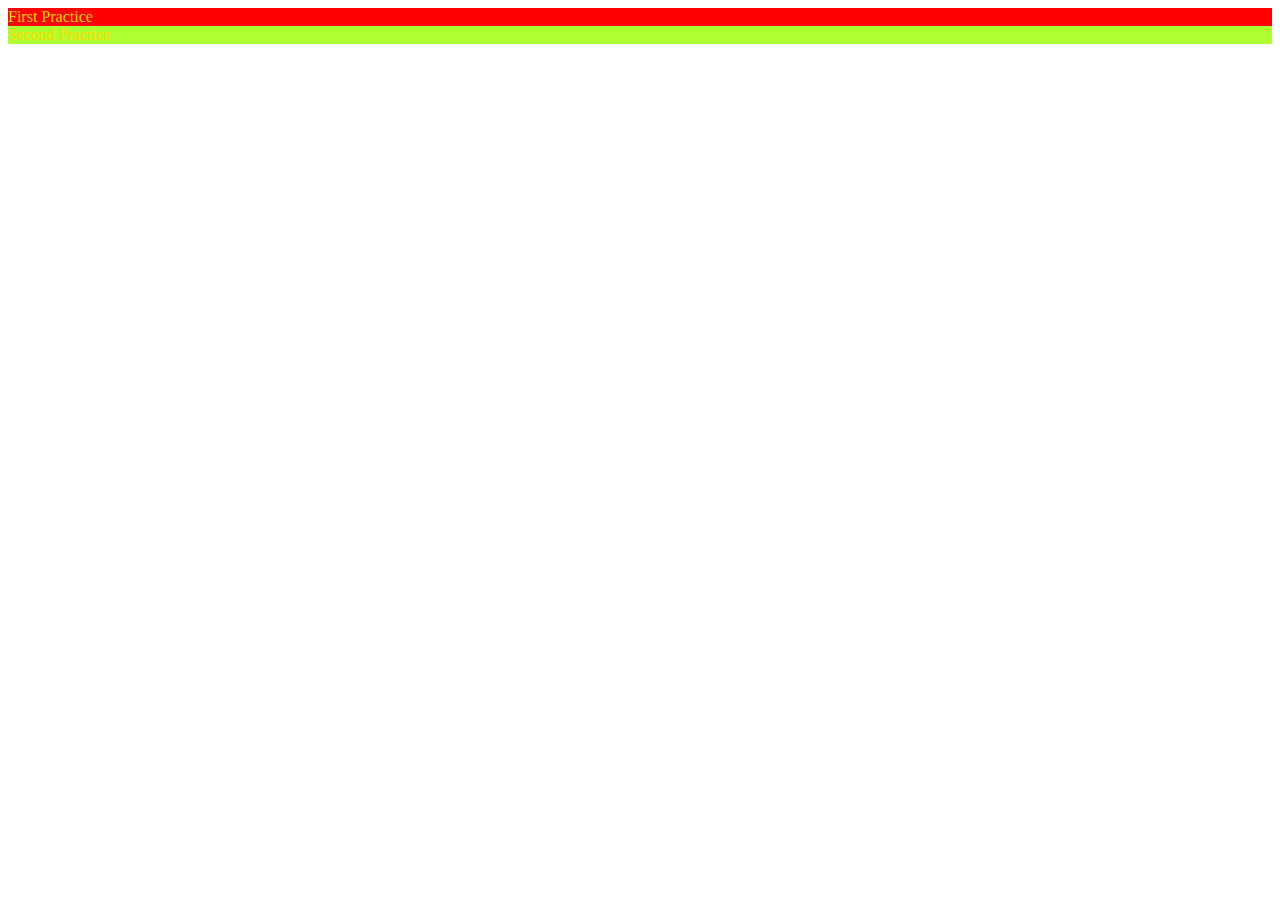
<file: Lesson1/index.html>
<!DOCTYPE html>
<html lang="en">
<head>
    <meta charset="UTF-8">
    <meta http-equiv="X-UA-Compatible" content="IE=edge">
    <meta name="viewport" content="width=device-width, initial-scale=1.0">
    <title>First CSS</title>
    <link rel="stylesheet" href="/Lesson1/style.css">
</head>
<body>
    <div class="red one">
        First Practice
    </div>
    <div class = "one" id="head">
        Second Practice
    </div>
</body>
</html>
</file>
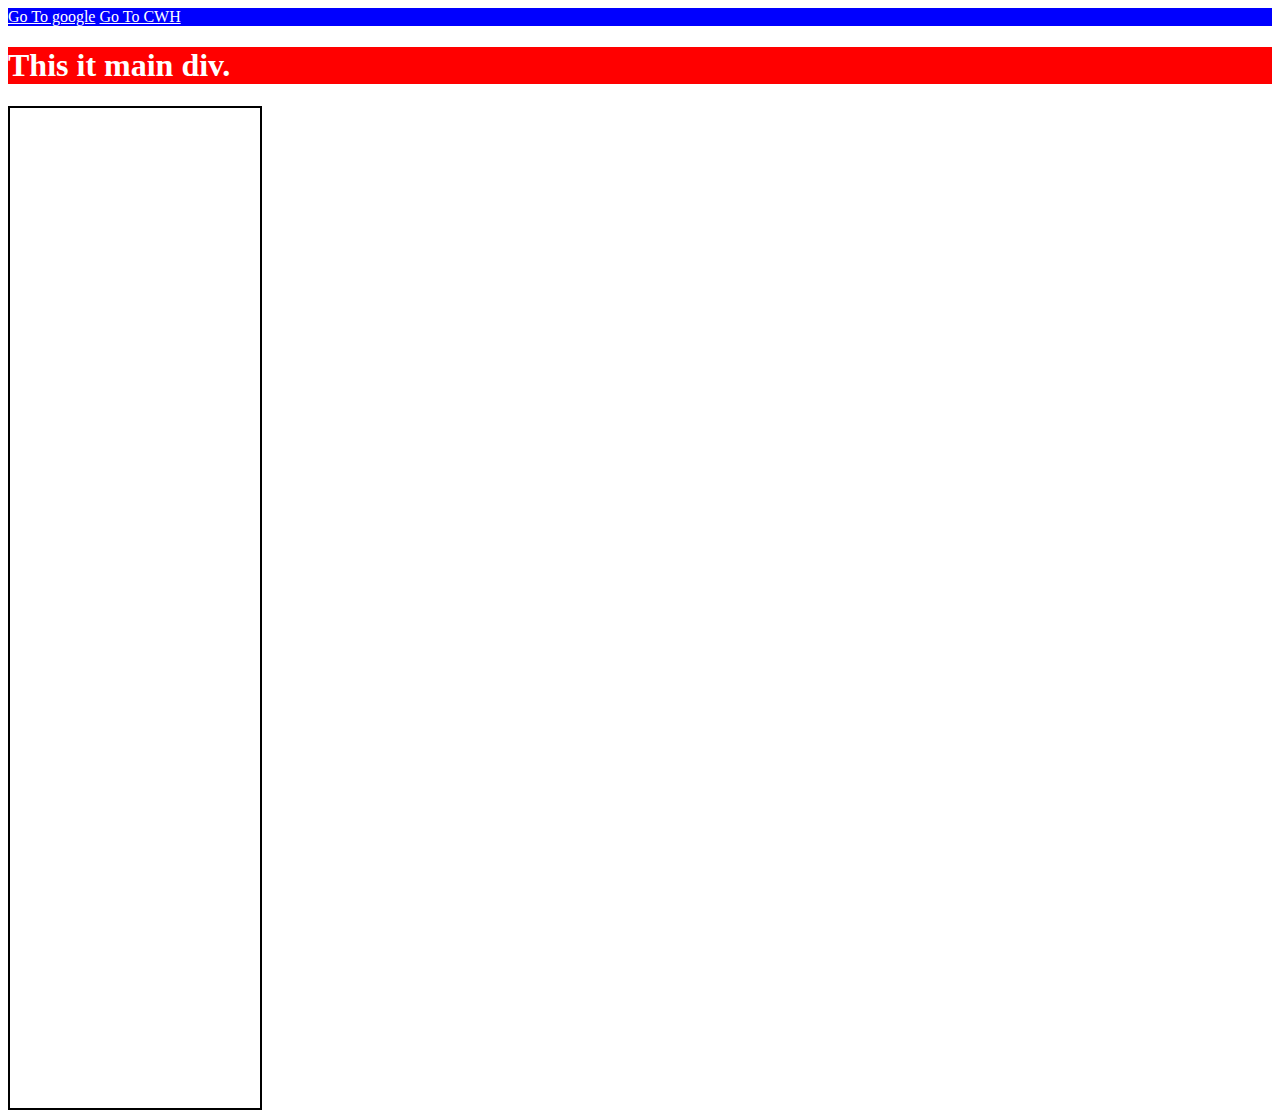
<file: Lesson2/practiceSet.html>
<!DOCTYPE html>
<html lang="en">
<head>
    <meta charset="UTF-8">
    <meta http-equiv="X-UA-Compatible" content="IE=edge">
    <meta name="viewport" content="width=device-width, initial-scale=1.0">
    <title>Practice Set</title>
    <link rel="stylesheet" href="practiceSet.css">
</head>
<body>
    <header class="header">
        <nav>
            <a class="header" href="https://www.google.com">Go To google</a>
            <a class="header" href="https://codewithharry.com">Go To CWH</a>
        </nav>
    </header>
    <main>
        <div class="bg-image">
            <h1>This it main div.</h1>
        </div>
        <div class="verticalBox">
            
        </div>
    </main>
</body>
</html>
</file>
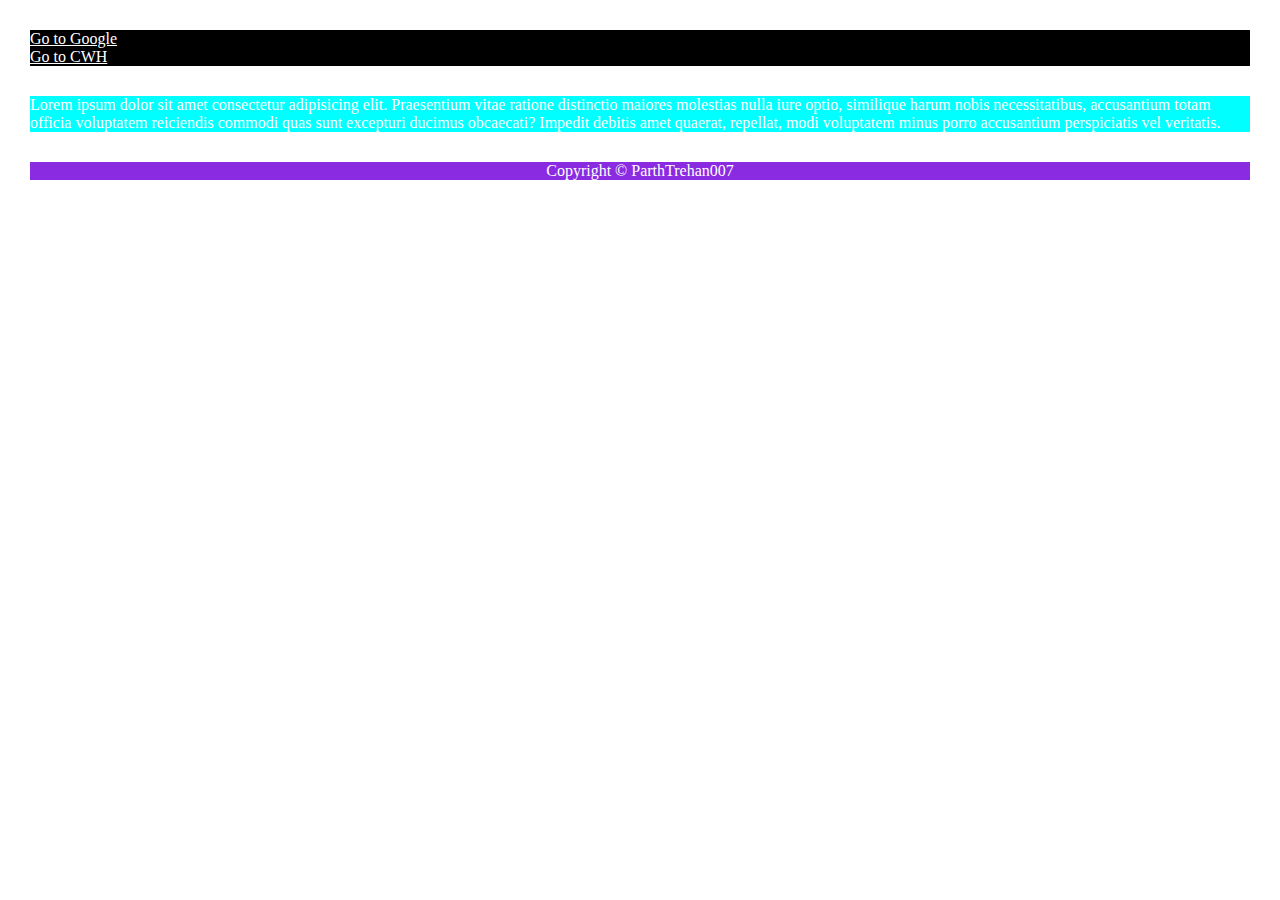
<file: Lesson3/practiceSet.html>
<!DOCTYPE html>
<html lang="en">
<head>
    <meta charset="UTF-8">
    <meta http-equiv="X-UA-Compatible" content="IE=edge">
    <meta name="viewport" content="width=device-width, initial-scale=1.0">
    <title>Practice Set</title>
    <link rel="stylesheet" href="practiceSet.css">
</head>
<body>
    <header>
        <nav>
            <ul>
                <li><a class="headerAnchor" href="https://www.google.com" target="_main">Go to Google</a></li>
                <li><a class="headerAnchor" href="https://codewithharry.com" target="_main">Go to CWH</a></li>
            </ul>
        </nav>
    </header>
    <div class="content">
        <p>Lorem ipsum dolor sit amet consectetur adipisicing elit. Praesentium vitae ratione distinctio maiores molestias nulla iure optio, similique harum nobis necessitatibus, accusantium totam officia voluptatem reiciendis commodi quas sunt excepturi ducimus obcaecati? Impedit debitis amet quaerat, repellat, modi voluptatem minus porro accusantium perspiciatis vel veritatis.</p>
    </div>
    <footer>
        <p class="center">Copyright &copy; ParthTrehan007</p>
    </footer>
</body>
</html>
</file>
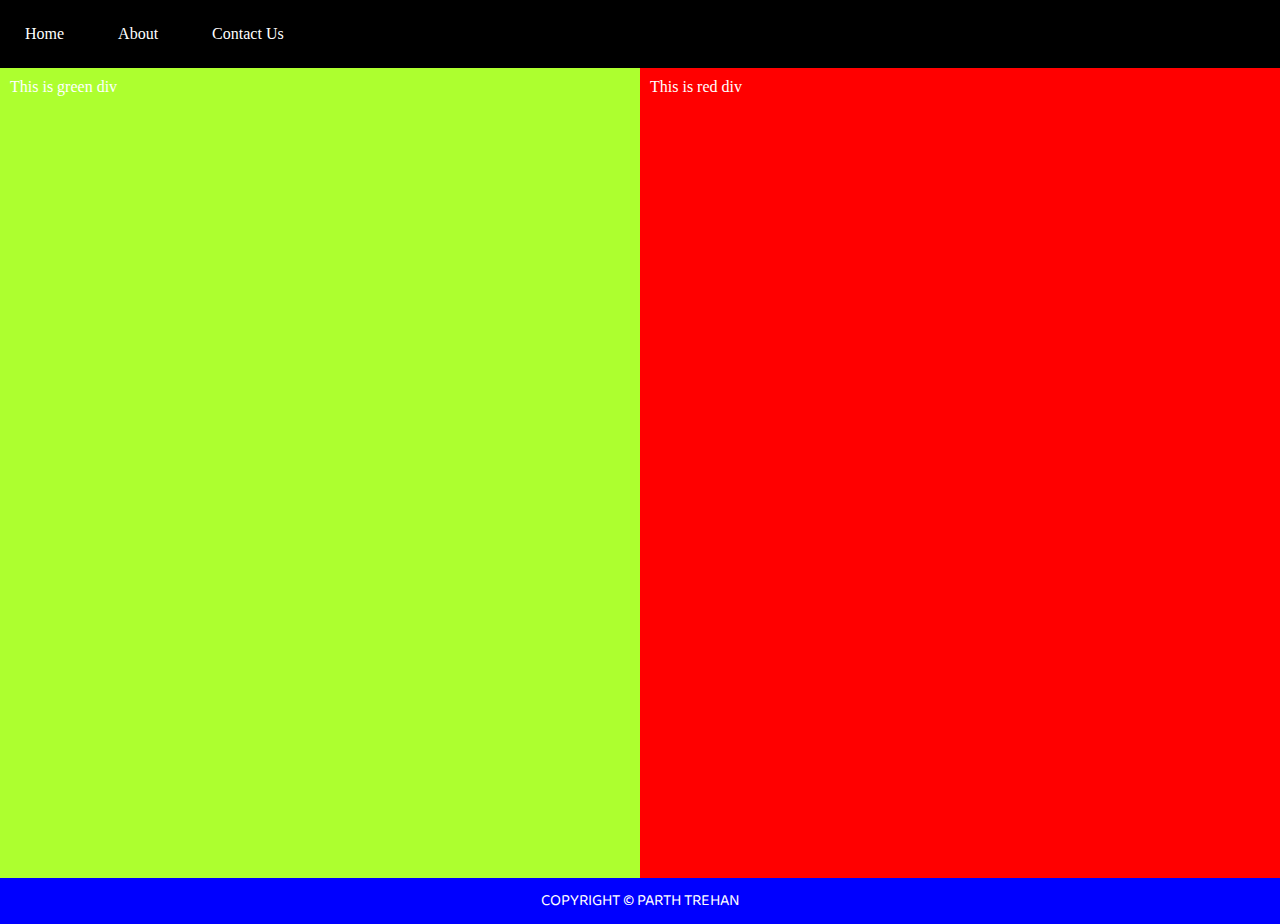
<file: Lesson4/practiceSet.html>
<!DOCTYPE html>
<html lang="en">
<head>
    <meta charset="UTF-8">
    <meta http-equiv="X-UA-Compatible" content="IE=edge">
    <meta name="viewport" content="width=device-width, initial-scale=1.0">
    <title>Practice Set</title>
    <link rel="preconnect" href="https://fonts.googleapis.com">
    <link rel="preconnect" href="https://fonts.gstatic.com" crossorigin>
    <link href="https://fonts.googleapis.com/css2?family=Baloo+Bhai+2:wght@500&display=swap" rel="stylesheet"> 
    <link rel="stylesheet" href="practiceSet.css">
</head>
<body>
    <header>
        <nav>
            <ul>
                <li><a href="#">Home</a></li>
                <li><a href="#">About</a></li>
                <li><a href="#">Contact Us</a></li>
            </ul>
        </nav>
    </header>
    <div class="green">
        <p>This is green div</p>
    </div><div class="red">
        <p>This is red div</p>
    </div>
    <footer>
        <p class="footerp">Copyright &copy; Parth Trehan</p>
    </footer>
</body>
</html>
</file>
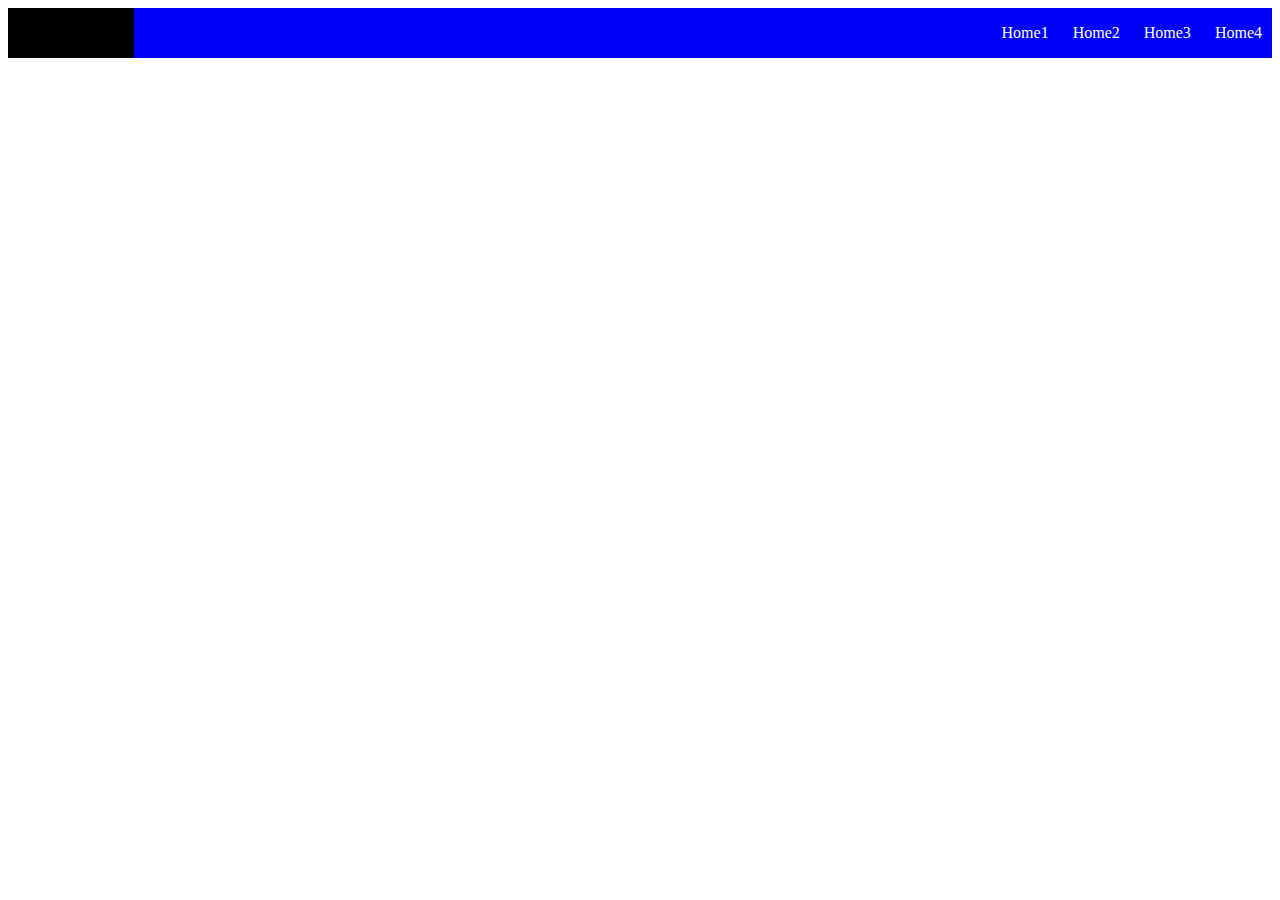
<file: Lesson7/grid.html>
<!DOCTYPE html>
<html lang="en">

<head>
    <meta charset="UTF-8">
    <meta http-equiv="X-UA-Compatible" content="IE=edge">
    <meta name="viewport" content="width=device-width, initial-scale=1.0">
    <title>Document</title>
    <style>
        header {
            background-color: black;
            display: grid;
            color: white;
            grid-template-columns: 10% 90%;
        }
        .bg-image {
            background-image: url("https://wallpaperaccess.com/full/1660887.jpg");
            background-size: contain;
            background-repeat: no-repeat;
        }
        .nav {
            background-color: blue;
        }
        .nav ul{
            text-align:end;
        }
        .nav ul li{
            padding: 5px 10px;
            display: inline;
            text-decoration: none;
            list-style: none;
        }
    </style>
</head>
<body>
    <header>
        <a href="#" class="bg-image"></a>
        <div class="nav">
            <ul>
                <li>Home1</li>
                <li>Home2</li>
                <li>Home3</li>
                <li>Home4</li>
            </ul>
        </div>
    </header>
</body>

</html>
</file>
<file: Lesson1/style.css>
.red{
    background-color: red;
    color:white;
}
#head{
    background-color: greenyellow;
}
.one{
    color: gold;   
}
</file>
<file: Lesson2/practiceSet.css>
.header{
    background-color: blue;
    color:white;
}
.header.a{
    color: white;
}
div.bg-image{
    background-color: red;
    color: white;
    background-image: url(https://upload.wikimedia.org/wikipedia/en/thumb/c/cc/Chelsea_FC.svg/1200px-Chelsea_FC.svg.png);
    background-size: 25px 25px;
}
div.verticalBox{
    height: 1000px;
    width: 250px;
    border: 2px solid black;
    background-image: url(https://upload.wikimedia.org/wikipedia/en/thumb/c/cc/Chelsea_FC.svg/1200px-Chelsea_FC.svg.png);
    background-size:contain;
    background-repeat: no-repeat;
    background-attachment:scroll;
}
</file>
<file: Lesson3/practiceSet.css>
*{
    margin: 0;
    padding: 0;
}
header{
    background-color:black;
    color: white;
    margin: 30px;
}
a.headerAnchor{
    color: white;
}
.content{
    background-color: aqua;
    color: white;
    margin: 30px;
    box-sizing: border-box;
}
footer{
    background-color: blueviolet;
    color: white;
    text-align: center;
    margin: 30px;
}
</file>
<file: Lesson4/practiceSet.css>
*{
    padding: 0;
    margin: 0;
}
header{
    background-color: black;
}
.green{
    background-color: greenyellow;
    display: inline-block;
    height: 90vh;
    width: 50%;
}
.red{
    background-color: red;
    display: inline-block;
    height: 90vh;
    width: 50%;
}
p{
    color: white;
    padding: 10px;
}
li{
    color:white;
    display: inline-block;
    margin: 25px 25px;
}
footer{
    font-family: 'Baloo Bhai 2', cursive;
    text-align: center;
    background-color: blue;
    text-transform: uppercase;
}
nav ul li a{
    color: white;
    text-decoration: none;
}
.footerp{
    padding: 10px;
}
</file>
